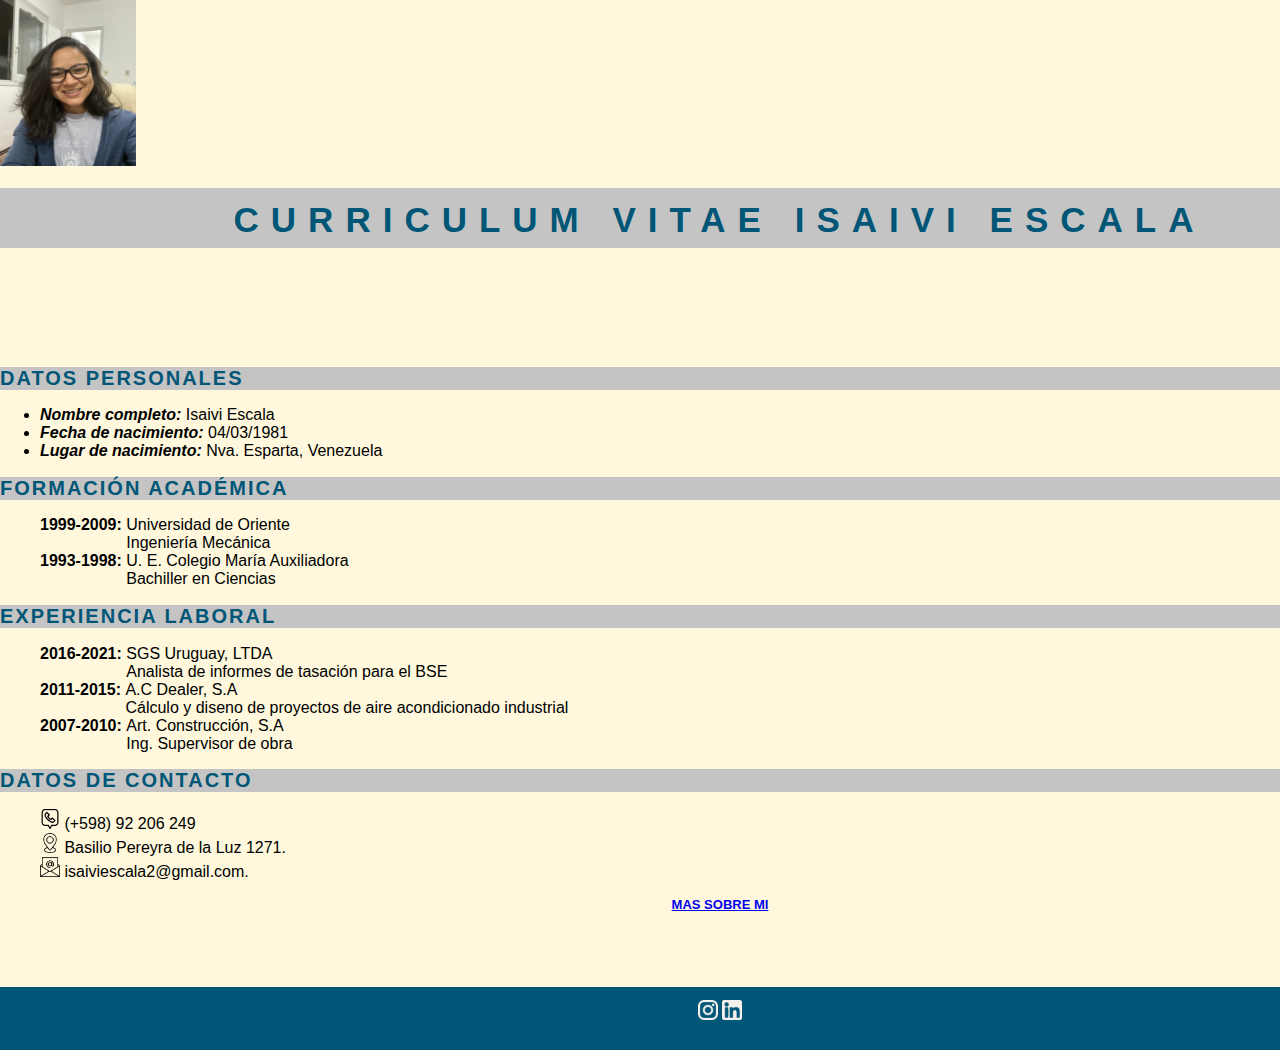
<file: Act Clase-7/index.html>
<!DOCTYPE html>
<html lang="en">
<head>
    <meta charset="UTF-8">
    <meta http-equiv="X-UA-Compatible" content="IE=edge">
    <meta name="viewport" content="width=device-width, initial-scale=1.0">
    <link rel="stylesheet" type="text/css" href="css/style.css">
    
    <title>Curriculum Vitae Isaivi Escala</title>
   
</head>

<body>
    <header>

        <img class="foto" src="img/IMG_3530.JPG " alt='Isaivi-Escala'/>
          
    </header>
    
    <div>
        <h1>
            CURRICULUM VITAE Isaivi Escala
        </h1>
    </div> 

    <main>        
        
        <section id="content">          
           

            <article class="article1">
                <h2>
                    Datos Personales
                </h2>
                <ul>
                    <li> <em> <strong> Nombre completo: </strong> </em> Isaivi Escala</li>
                    <li> <em> <strong> Fecha de nacimiento: </strong> </em> 04/03/1981</li>
                    <li> <em> <strong> Lugar de nacimiento: </strong> </em> Nva. Esparta, Venezuela</li>
                </ul>
            </article>

            <article class="article2">
                <h2>
                    Formación Académica
                </h2>
                <ul>
                    <li> <strong> 1999-2009: </strong> <span> Universidad de Oriente <br>
                        Ingeniería Mecánica </span>
                    </li>
                    <li> <strong> 1993-1998: </strong> <span> U. E. Colegio María Auxiliadora <br>
                        Bachiller en Ciencias </span>
                    </li>
                </ul>
            </article>

            <article class="article2">
                <h2>
                    Experiencia Laboral
                </h2>
                <ul>
                    <li> <strong> 2016-2021:</strong> <span> SGS Uruguay, LTDA <br> Analista de informes de tasación para el BSE </span></li>
                    <li> <strong> 2011-2015:</strong> <span> A.C Dealer, S.A <br> Cálculo y diseno de proyectos de aire acondicionado industrial</span> </li>
                    <li> <strong> 2007-2010:</strong> <span> Art. Construcción, S.A <br> Ing. Supervisor de obra</span> </li>
                </ul>

            <article class="article2">
                <h2>
                    datos de contacto
                </h2>
                <ul>
                    <li> <img class="icono" src="./img/llamada.png" alt="icono-llamada"/> (+598) 92 206 249 </li>
                    <li> <img class="icono" src="./img/marcador-de-posicion.png" alt="icono-ubicacion"> Basilio Pereyra de la Luz 1271.</li>
                    <li> <img class="icono" src="./img/correo-electronico.png" alt="icono-correo"> isaiviescala2@gmail.com. </li>
                </ul>
            </article>    

            <article class="article3">
                <h3>
                    <a href="./sobre-mi.html">MAS SOBRE MI</a>
                </h3> 
            </article>
        </section>
 
    </main>
        
    <footer>
        <h3>
            <a href="https://www.instagram.com/isaiviescalas/"><img src="img/ico_instagram.svg " alt='logo-instagram'/></a>
            <a href="https:/www.linkedin.com/in/isaivi-escala/"><img src="img/ico_linkedin.svg " alt='logo-linkedin'/></a>  
        </h3>
    </footer>
</body>
</html>
</file>
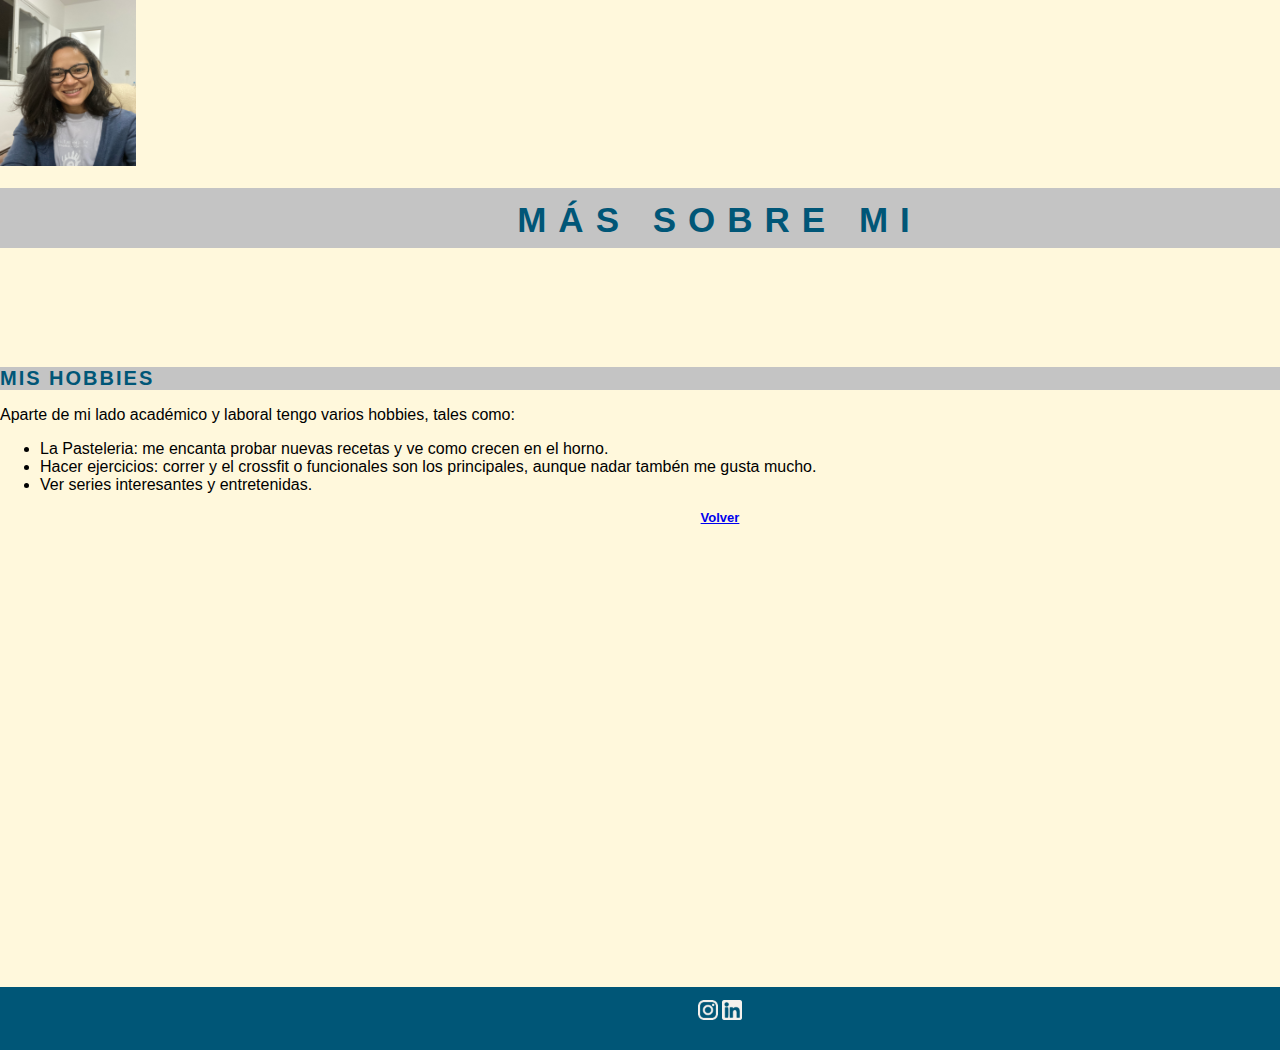
<file: Act Clase-7/sobre-mi.html>
<!DOCTYPE html>
<html lang="en">
<head>
    <meta charset="UTF-8">
    <meta http-equiv="X-UA-Compatible" content="IE=edge">
    <meta name="viewport" content="width=device-width, initial-scale=1.0">
    <link rel="stylesheet" type="text/css" href="css/style.css">
    
    <title>Mas Información Sobre Mi</title>

</head>

<body>
    <header>

      <img class="foto" src="img/IMG_3530.JPG " alt='Isaivi-Escala'/>
        
    <header>

<div>
    <h1>
        más sobre mi
    </h1>
</div>

<main>
    <section id="Hobbies">
        <h2>
            mis hobbies
        </h2>
        <p>
            Aparte de mi lado académico y laboral tengo varios hobbies, tales como:
        </p>
        <ul>
            <li>La Pasteleria: me encanta probar nuevas recetas y ve como crecen en el horno.</li>
            <li>Hacer ejercicios: correr y el crossfit o funcionales son los principales, aunque nadar tambén me gusta mucho.</li>
            <li>Ver series interesantes y entretenidas.</li>
        </ul>

<h3>
    <a href="./index.html">Volver</a>
</h3>
    </section>
</main>

<footer>
    <h3>
        <a href="https://www.instagram.com/isaiviescalas/"><img src="img/ico_instagram.svg " alt='logo-instagram'/></a>
        <a href="https:/www.linkedin.com/in/isaivi-escala/"><img src="img/ico_linkedin.svg " alt='logo-linkedin'/></a>    
    </h3>
</footer>

        
</body>
</html>
</file>
<file: Act Clase-7/css/style.css>
header{
    position: absolute;
    width: 1440px;
    height: 188.19px;
    left: 0px;
    top: 0px;    
    background-image:url(https://img2.freepng.es/20181026/zwp/kisspng-desktop-wallpaper-portable-network-graphics-graphi-rewards-and-recognition-background-3-92-timehd-5bd36f8fef20b7.3084627815405833119795.jpg);


}

.foto {
    position:left;
    width: 136px;
    height: 166.37px;
    left: 670px;
    bottom:10%;
    top: 10%;
}

.icono {
    position: left;
    width: 20px;
    height: 20px;
    left:0px;
}

div{
    position: absolute;
    width: 1440px;
    height: 60px;
    left: 0px;
    top: 188px;    
    background: #C4C4C4;        
    
}

main{
    position: absolute;
    width: 1440px;
    height: 29.87px;
    left: 0px;
    top: 350px;
}

h1{
    position: absolute;
    width: 1013px;
    height: 29.87px;
    left: 213px;
    top: -6px;
        
    text-align: center;
    letter-spacing: 12px;
    font-size: 35px;
    line-height: 84.69%;    
}

h2 {
    text-align: left;
    letter-spacing: 2px;
    font-size: 20px;
    background-position:top;
    background: #C4C4C4; 
}

h1, h2 {
    font-family: 'Lucida Sans', 'Lucida Sans Regular', 'Lucida Grande', 'Lucida Sans Unicode', Geneva, Verdana, sans-serif;
    color: #005677;
    text-transform: uppercase;
    font-weight: 700;
    font-style: normal;
    font-feature-settings: 'cpsp' on;
}

h3 {
    font-family:'Lucida Sans', 'Lucida Sans Regular', 'Lucida Grande', 'Lucida Sans Unicode', Geneva, Verdana, sans-serif;
    font-size: small;
    text-align: center;

}

.article2 ul li {
    list-style: none;
}

span {    
        display:inline-block;
        vertical-align:top;
        line-height: normal;    
}

#content{
    background-color: cornsilk;    
}

footer {
    position: absolute;
    width: 1440px;
    height: 63px;
    left: 0px;
    top: 987px;
    background: #005677;
    
    text-align: center;
    
    font-family: 'Lucida Sans', 'Lucida Sans Regular', 'Lucida Grande', 'Lucida Sans Unicode', Geneva, Verdana, sans-serif;
    font-style: normal;
    text-transform: uppercase;
    font-weight: 500;
    font-size: 24px;
    color: #FFFFFF;
    
}

body {
    background-color: cornsilk;
    font-family: 'Lucida Sans', 'Lucida Sans Regular', 'Lucida Grande', 'Lucida Sans Unicode', Geneva, Verdana, sans-serif;
    width: 1100px;
    margin: 0px auto;
}
</file>
